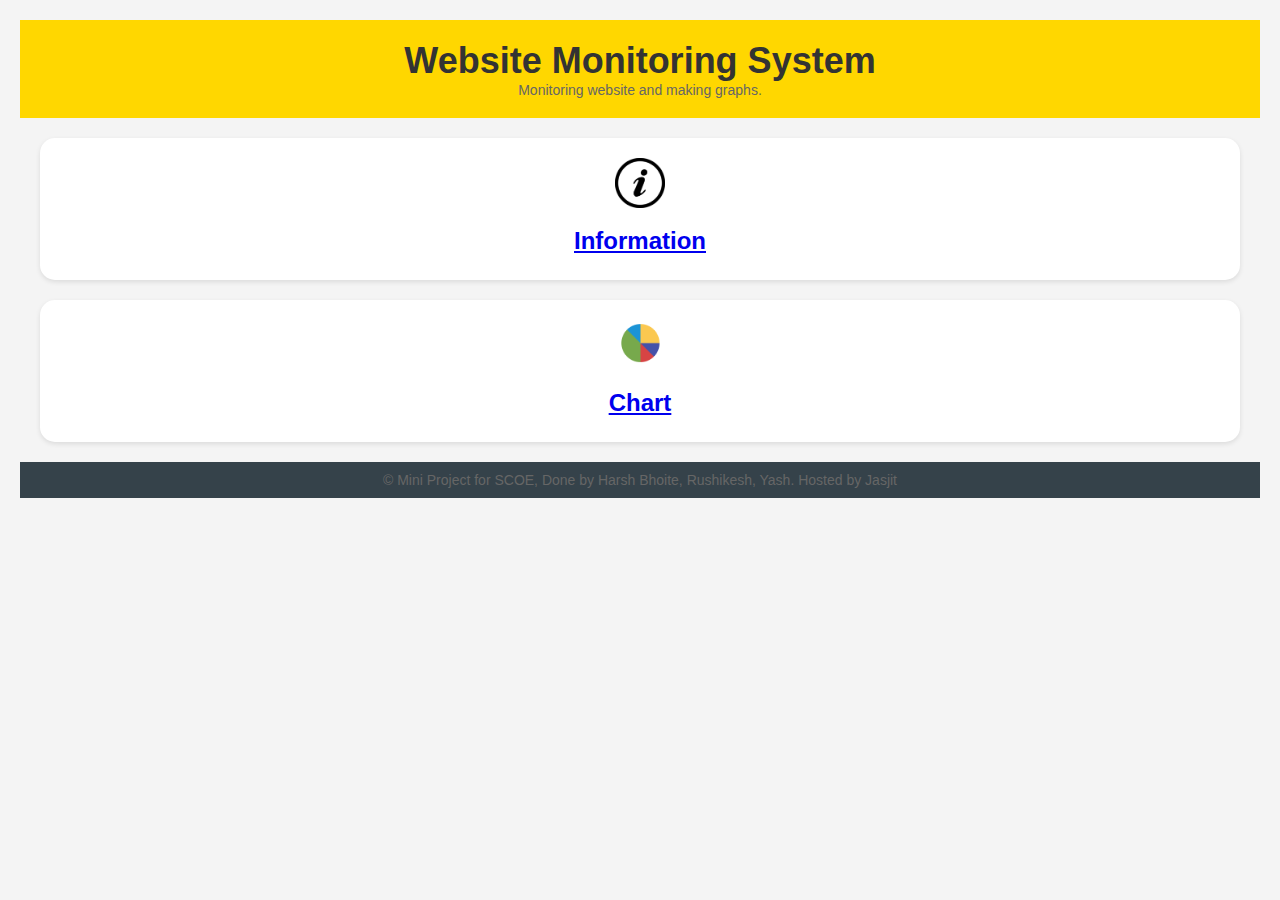
<file: templates/index.html>
<!DOCTYPE html>
<html lang="en">
<head>
    <meta charset="UTF-8">
    <meta name="viewport" content="width=device-width, initial-scale=1.0">
    <title>Website Monitoring</title>
    <link rel="stylesheet" href="/static/style.css">
</head>
<body>
    <header>
        <h1>Website Monitoring System</h1>
        <p>Monitoring website and making graphs.</p>
    </header>
    <main>
        
        <div class="grid-container">
            <div class="grid-item">
                <a href="info">
                    <img src="/static/images/infologo.png" alt="Information Logo">
                    <h2>Information</h2>
                </a>
            </div>
    
            <div class="grid-item">
                <a href="graph"> 
                    <img src="/static/images/charticon.png" alt="Chart Logo">
                    <h2>Chart</h2>
                </a>
            </div>

    </main>
    
    <footer>
        <p>&copy; Mini Project for SCOE, Done by Harsh Bhoite, Rushikesh, Yash. Hosted by Jasjit</p>
    </footer>

</body>
</html>
</file>
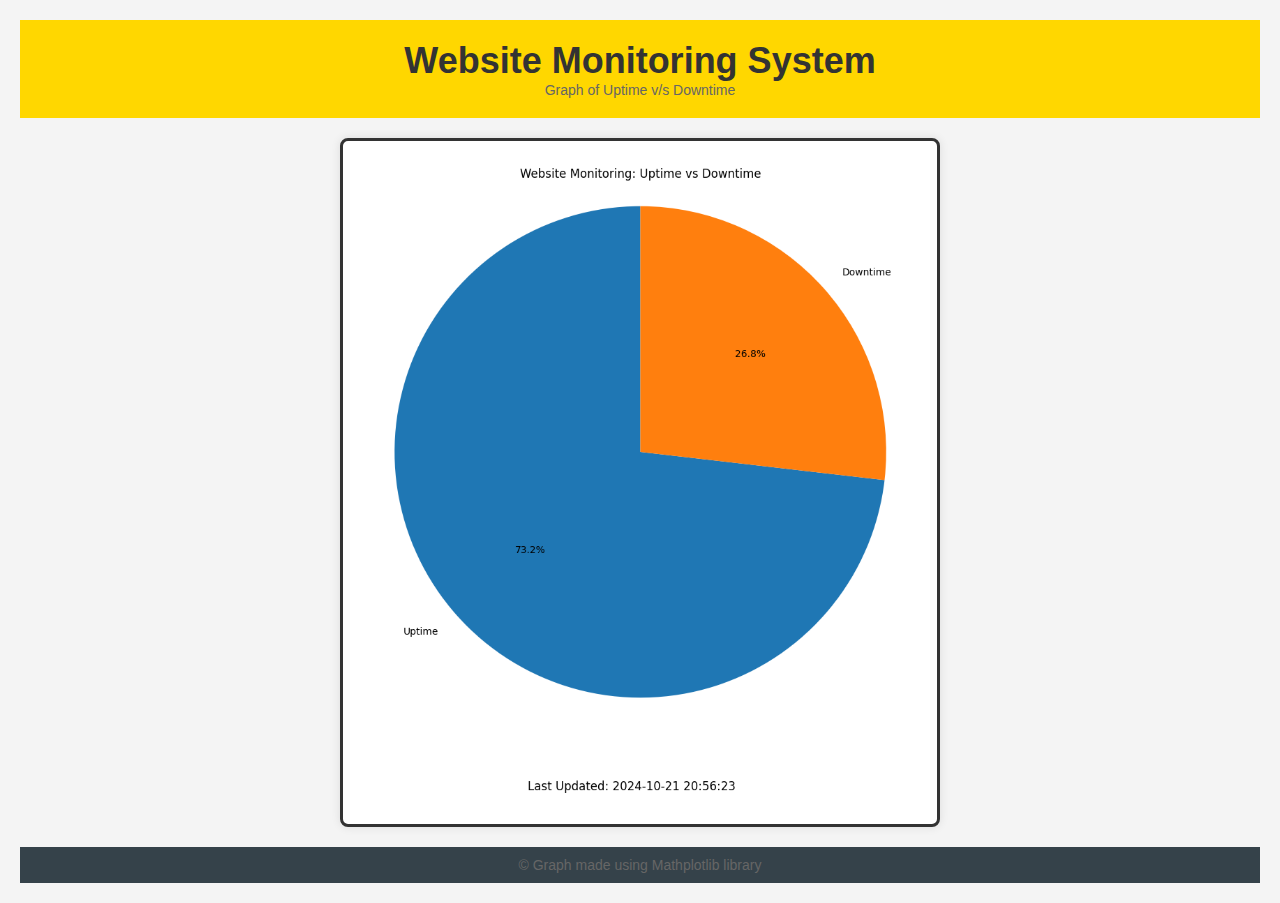
<file: templates/graph.html>
<!DOCTYPE html>
<html lang="en">
<head>
    <meta charset="UTF-8">
    <meta name="viewport" content="width=device-width, initial-scale=1.0">
    <title>Website Monitoring</title>
    <link rel="stylesheet" href="/static/style.css">
</head>
<body>
    <header>
        <h1>Website Monitoring System</h1>
        <p>Graph of Uptime v/s Downtime</p>
    </header>
    <main>
        <div class="container">
            <img src="/static/images/graph.png" alt="Uptime vs Downtime Chart" style="max-width: 100%; height: auto;">
        </div>
    </main>
    <footer>
        <p>&copy; Graph made using Mathplotlib library</p>
    </footer>
</body>
</html>
</file>
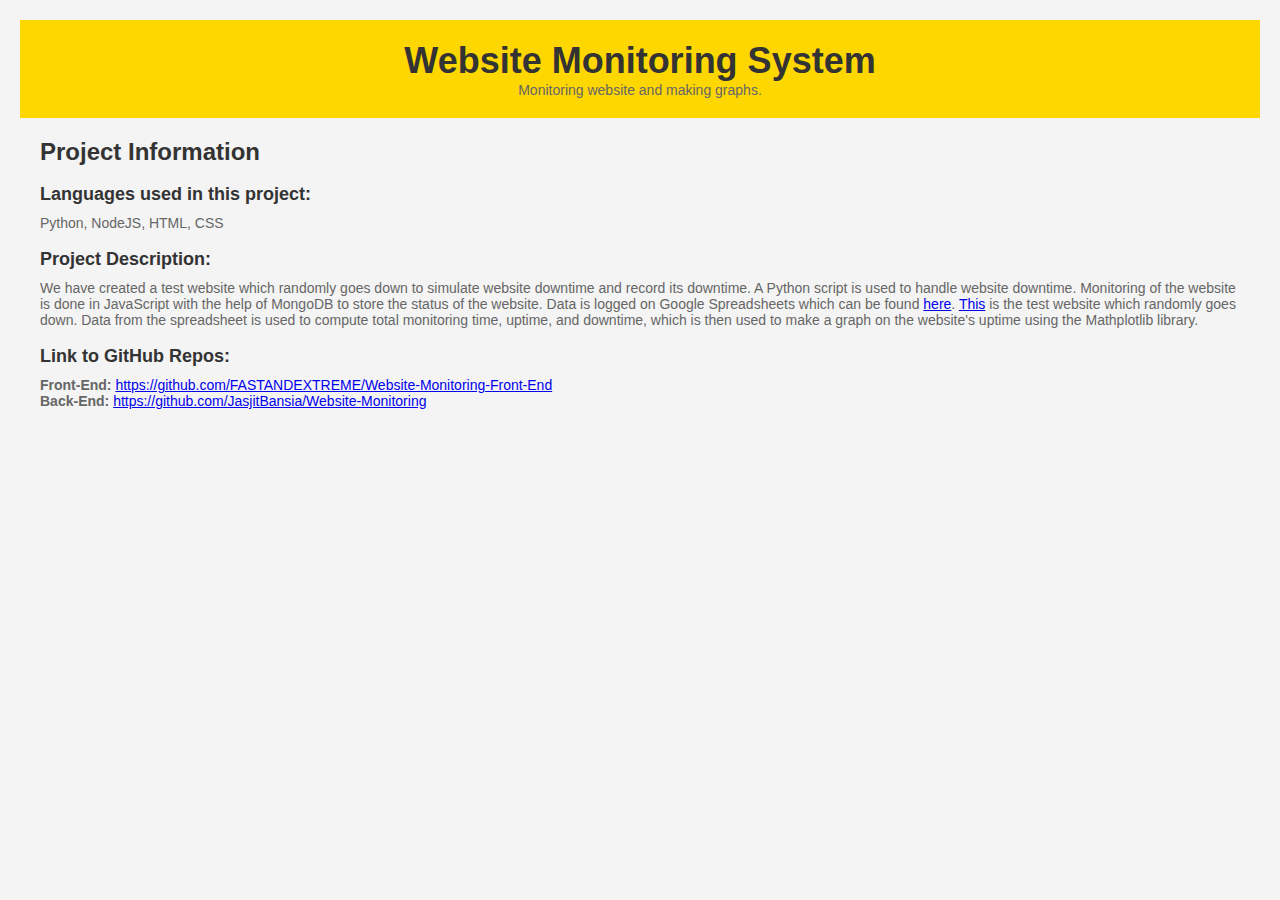
<file: templates/info.html>
<!DOCTYPE html>
<html lang="en">
<head>
    <meta charset="UTF-8">
    <meta name="viewport" content="width=device-width, initial-scale=1.0">
    <title>Website Monitoring</title>
    <link rel="stylesheet" href="/static/style.css">
</head>
<body>
    <header>
        <h1>Website Monitoring System</h1>
        <p>Monitoring website and making graphs.</p>
    </header>

    <main>
        <section>
            <h2>Project Information</h2>
            <br>
            <h3>Languages used in this project:</h3>
            <p>Python, NodeJS, HTML, CSS</p>
            <br>
            <h3>Project Description:</h3>
            <p>We have created a test website which randomly goes down to simulate website downtime and record its downtime. A Python script is used to handle website downtime. Monitoring of the website is done in JavaScript with the help of MongoDB to store the status of the website. Data is logged on Google Spreadsheets which can be found <a href="https://docs.google.com/spreadsheets/d/1P19OTzxQH4fpWmISok11nCKfxX42AzFcBvIoY-MX73A/edit?usp=sharing" target="_blank">here</a>. <a href="http://jasjitbansia.ddns.net:7070/" target="_blank">This</a> is the test website which randomly goes down. Data from the spreadsheet is used to compute total monitoring time, uptime, and downtime, which is then used to make a graph on the website's uptime using the Mathplotlib library.</p>
            <br>
            <h3><strong>Link to GitHub Repos:</strong></h3>
            <p><strong>Front-End:</strong> <a href="https://github.com/FASTANDEXTREME/Website-Monitoring-Front-End" target="_blank">https://github.com/FASTANDEXTREME/Website-Monitoring-Front-End</a></p>
            <p><strong>Back-End:</strong> <a href="https://github.com/JasjitBansia/Website-Monitoring" target="_blank">https://github.com/JasjitBansia/Website-Monitoring</a></p>
        </section>
    </main>
</body>
</html>
</file>
<file: static/style.css>
body {
    font-family: Arial, sans-serif;
    background-color: #f4f4f4;
    margin: 0;
    padding: 0;
}

header {
    background: #FFD700;
    color: #cf1e1e; 
    padding: 20px 0; 
    text-align: center; 
    font-family: 'Roboto', sans-serif; 
}

h1 {
    margin: 0;
    font-size: 36px; 
}

main {
    padding: 20px;
}

.grid-container {
    display: grid;
    grid-template-columns: 1fr; 
    gap: 20px;
}

.grid-item {
    background: white;
    border-radius: 15px;
    box-shadow: 0 2px 5px rgba(0, 0, 0, 0.1);
    text-align: center;
    transition: transform 0.3s;
    padding: 20px;
    width: 100%; 
}

.grid-item img {
    width: 50px; 
    height: auto; 
    margin-bottom: 10px; 
}

.grid-item h2 {
    margin: 5px 0;
}

.grid-item:hover {
    transform: translateY(-5px);
}

footer {
    text-align: center;
    padding: 10px 0;
    background: #35424a;
    color: #ffffff;
    position: relative;
    bottom: 0;
    width: 100%;
}
* {
    margin: 0;
    padding: 0;
    box-sizing: border-box;
}

body {
    font-family: Arial, sans-serif;
    background-color: #f4f4f4;
    color: #333;
}


.card {
    background-color: #fff;
    border: 1px solid #ddd;
    border-radius: 10px;
    padding: 20px;
    text-align: center;
    box-shadow: 0 2px 5px rgba(0, 0, 0, 0.1);
    transition: transform 0.3s ease;
}

.card:hover {
    transform: translateY(-5px);
}

.card img {
    width: 50px;
    height: 50px;
    margin-bottom: 15px;
}

h3 {
    font-size: 18px;
    margin-bottom: 10px;
}

p {
    font-size: 14px;
    color: #666;
}
body {
    font-family: Arial, sans-serif;
    background-color: #f4f4f4;
    margin: 0;
    padding: 20px;
}

.container {
    max-width: 600px;
    margin: auto;
    background: #fff;
    padding: 20px;
    border: solid;
    border-radius: 8px;
    box-shadow: 0 0 10px rgba(0, 0, 0, 0.1);
}

h1 {
    text-align: center;
    color: #333;
}

form {
    display: flex;
    flex-direction: column;
}

label {
    margin-bottom: 5px;
    color: #555;
}

input, select {
    padding: 10px;
    margin-bottom: 20px;
    border: 1px solid #ccc;
    border-radius: 4px;
}

button {
    padding: 10px;
    background-color: #28a745;
    color: #fff;
    border: none;
    border-radius: 4px;
    cursor: pointer;
}

button:hover {
    background-color: #218838;
}

.result {
    margin-top: 20px;
    padding: 10px;
    background-color: #e9ecef;
    border-radius: 4px;
    display: none;
}
</file>
